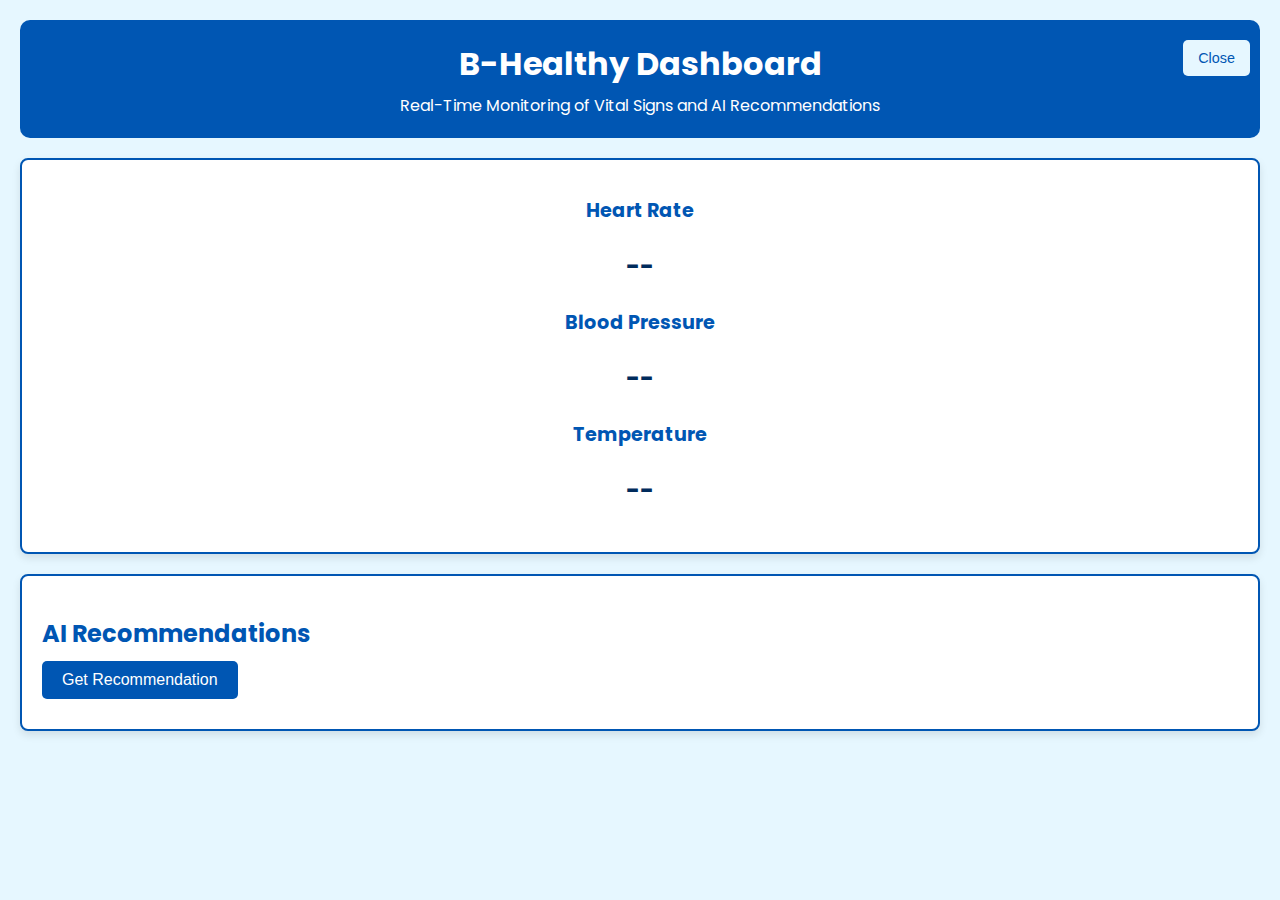
<file: reading.html>
<!DOCTYPE html>
<html lang="en">
<head>
    <meta charset="UTF-8">
    <meta name="viewport" content="width=device-width, initial-scale=1.0">
    <title>B-Healthy Dashboard</title>

    <!-- Google Fonts Import -->
    <link href="https://fonts.googleapis.com/css2?family=Poppins:wght@400;600&display=swap" rel="stylesheet">

    <style>
        :root {
            --clr-one: #e6f7ff; /* Light Blue Background */
            --clr-two: #ffffff; /* Secondary Light Blue */
            --clr-font: #0056b3; /* Primary Text Blue */
            --clr-text: #002b5c; /* Darker Blue for text */
            --clr-accent: #5ab1dd; /* Accent Blue */
        }

        body {
            font-family: 'Poppins', sans-serif; /* Updated to Poppins */
            background-color: var(--clr-one);
            color: var(--clr-text);
            margin: 0;
            padding: 20px;
        }

        header {
            text-align: center;
            padding: 20px;
            background-color: var(--clr-font);
            color: var(--clr-two);
            border-radius: 10px;
            margin-bottom: 20px;
            position: relative;
        }

        header h1 {
            font-size: 2rem;
            margin: 0;
        }

        header p {
            font-size: 1rem;
            margin: 5px 0 0;
        }

        header button {
            position: absolute;
            top: 20px;
            right: 10px;
            background-color: var(--clr-one);
            color: var(--clr-font);
            border: none;
            padding: 10px 15px;
            border-radius: 5px;
            font-size: 0.9rem;
            cursor: pointer;
            transition: background-color 0.3s ease;
        }

        header button:hover {
            background-color: #2a85c8;
        }

        .dashboard {
            display: flex;
            flex-wrap: wrap;
            justify-content: space-between;
            gap: 20px;
            margin: 0 auto;
        }

        .sensor-column {
            flex: 1 1 calc(50% - 20px);
            background-color: var(--clr-two);
            border: 2px solid var(--clr-font);
            border-radius: 8px;
            padding: 20px;
            box-shadow: 0 4px 8px rgba(0, 0, 0, 0.1);
        }

        .sensor {
            margin-bottom: 15px;
            text-align: center;
        }

        .sensor h2 {
            color: var(--clr-font);
            font-size: 1.2rem;
            margin-bottom: 5px;
        }

        .sensor p {
            font-size: 1.5rem;
            font-weight: bold;
            color: var(--clr-text);
        }

        .ai-column {
            flex: 1 1 calc(50% - 20px);
            background-color: var(--clr-two);
            border: 2px solid var(--clr-font);
            border-radius: 8px;
            padding: 20px;
            box-shadow: 0 4px 8px rgba(0, 0, 0, 0.1);
        }

        .ai-column h2 {
            color: var(--clr-font);
            font-size: 1.5rem;
            margin-bottom: 10px;
        }

        button {
            display: inline-block;
            background-color: var(--clr-font);
            color: var(--clr-two);
            border: none;
            padding: 10px 20px;
            border-radius: 5px;
            font-size: 1rem;
            cursor: pointer;
            transition: background-color 0.3s ease;
        }

        button:hover {
            background-color: var(--clr-font);
        }

        ul#recommendations-list {
            list-style-type: none;
            padding: 0;
            margin: 10px 0;
        }

        ul#recommendations-list li {
            background-color: var(--clr-one);
            border-left: 4px solid var(--clr-accent);
            padding: 10px;
            margin-bottom: 10px;
            font-size: 1rem;
        }

        @media (max-width: 768px) {
            .dashboard {
                flex-direction: column;
            }

            .sensor-column,
            .ai-column {
                flex: 1 1 100%;
            }
        }
    </style>
</head>
<body>
    <header>
        <h1>B-Healthy Dashboard</h1>
        <p>Real-Time Monitoring of Vital Signs and AI Recommendations</p>
        <button id="cancel-btn" onclick="window.location.href='index.html'">Close</button>
    </header>

    <section class="dashboard">
        <!-- Sensor Data Section -->
        <div class="sensor-column">
            <div class="sensor">
                <h2>Heart Rate</h2>
                <p id="heart-rate">--</p>
            </div>
            <div class="sensor">
                <h2>Blood Pressure</h2>
                <p id="blood-pressure">--</p>
            </div>
            <div class="sensor">
                <h2>Temperature</h2>
                <p id="temperature">--</p>
            </div>
        </div>

        <!-- AI Recommendations Section -->
        <div class="ai-column">
            <h2>AI Recommendations</h2>
            <button id="get-recommendation-btn">Get Recommendation</button>
            <ul id="recommendations-list"></ul>
        </div>
    </section>

    <script src="reading.js"></script>
</body>
</html>
</file>
